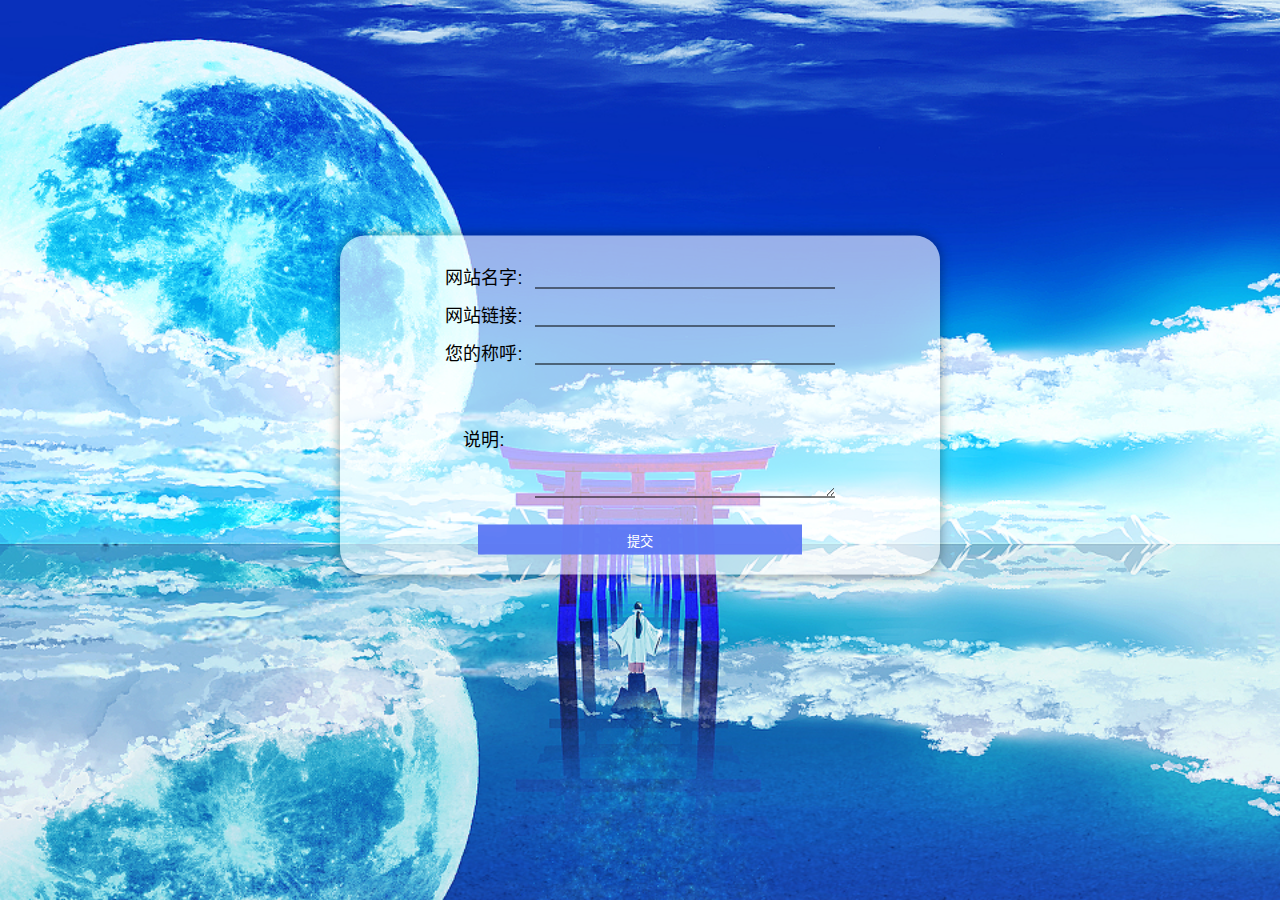
<file: html/addForm/index.html>
<!DOCTYPE html>
<html lang="zh-CN">

<head>
    <meta charset="UTF-8">
    <meta name="viewport" content="width=device-width, initial-scale=1.0">
    <meta http-equiv="X-UA-Compatible" content="ie=edge">
    <meta name="msapplication-navbutton-color" content="#536fd0">
    <link rel="stylesheet" href="../style/style.css">
    <link rel="stylesheet" href="style.css">
    <link rel="icon" href="../image/cat_48.png">
    <title>申请添加</title>
</head>

<body>
    <main>
        <section class="forms">
            <form action="https://formspree.io/xpzwnjwz" method="post">
                <table>
                    <tr>
                        <td class="name">网站名字:</td>
                        <td>
                            <input type="text" name="webName" required>
                        </td>
                    </tr>
                    <tr>
                        <td class="name">网站链接:</td>
                        <td>
                            <input type="text" name="webList" required>
                        </td>
                    </tr>
                    <tr>
                        <td class="name">您的称呼:</td>
                        <td>
                            <input type="text" name="name" required>
                        </td>
                    </tr>
                    <tr>
                        <td class="name">说明:</td>
                        <td>
                            <textarea name="explain" cols="30" rows="5"></textarea>
                        </td>
                    </tr>
                </table>
                <button type="submit" class="sub">提交</button>
            </form>
        </section>
    </main>
</body>

</html>
</file>
<file: html/style/style.css>
html,
body,
footer,
.seacrh {
    width: 100%;
}

html,
body,
.search .txt,
.search .sub,
.animePush img {
    height: 100%;
}

body {
    font-size: 18px;
    font-family: arial, sans-serif;
    background-image: url(../image/bg2.jpg);
    background-size: cover;
    background-position-x: center;
}

body {
    text-align: center;
}

body,
.search .search_switch {
    position: relative;
}

.switch {
    display: none;
}

ul {
    list-style: none;
}

main .add,
.search {
    margin: 0 auto;
}

body,
.search .txt,
.search .sub,
.search .search_switch {
    margin: 0;
}

ul,
.search .txt,
.search .sub {
    padding: 0;
}

.animePush,
.more ul li,
.more ul li p {
    transition: all 0.2s ease-in-out;
    -webkit-transition: all 0.2s ease-in-out;
    -moz-transition: all 0.2s ease-in-out;
    -ms-transition: all 0.2s ease-in-out;
    -o-transition: all 0.2s ease-in-out;
}

.animePush,
.more ul li div,
.animePush img {
    border-radius: 50%;
    -webkit-border-radius: 50%;
    -moz-border-radius: 50%;
    -ms-border-radius: 50%;
    -o-border-radius: 50%;
}

.search .txt,
.search .sub {
    border: none;
}

.animePush,
.search .search_switch,
.search .sub,
.more ul li {
    cursor: pointer;
}
</file>
<file: html/addForm/style.css>
body {
    font-size: 18px;
    font-family: uxingme, Helvetica, Arial, "Open Sans", Arial, 'PingFang SC', 'Hiragino Sans GB', 'Source Han Sans CN', Roboto, 'Microsoft Yahei', sans-serif;
}

main .forms {
    top: 45%;
    left: 50%;
    width: 95%;
    max-width: 600px;
    position: absolute;
    border-radius: 25px;
    transform: translate(-50%, -50%);
    background: rgba(255, 255, 255, 0.6);
    box-shadow: 0 0 12px rgba(0, 0, 0, 0.4);
}

main .forms form {
    padding: 20px 30px;
}

main .forms td {
    padding: 5px;
    white-space: nowrap;
}

main .forms table {
    margin: 0 auto;
}

main .forms input[type="text"] {
    height: 25px;
}

main .forms .sub,
main .forms textarea,
main .forms input[type="text"] {
    padding: 0;
    outline: none;
    border: none;
    background: none;
}

main .forms textarea,
main .forms input[type="text"] {
    float: left;
    margin: 0;
    width: 100%;
    font-size: 20px;
    max-width: 300px;
    border-bottom: 1px solid black;
}

main .forms .sub {
    color: white;
    width: 60%;
    height: 30px;
    margin-top: 20px;
    max-width: 500px;
    background-color: rgba(91, 119, 243, 0.95);
}
</file>
